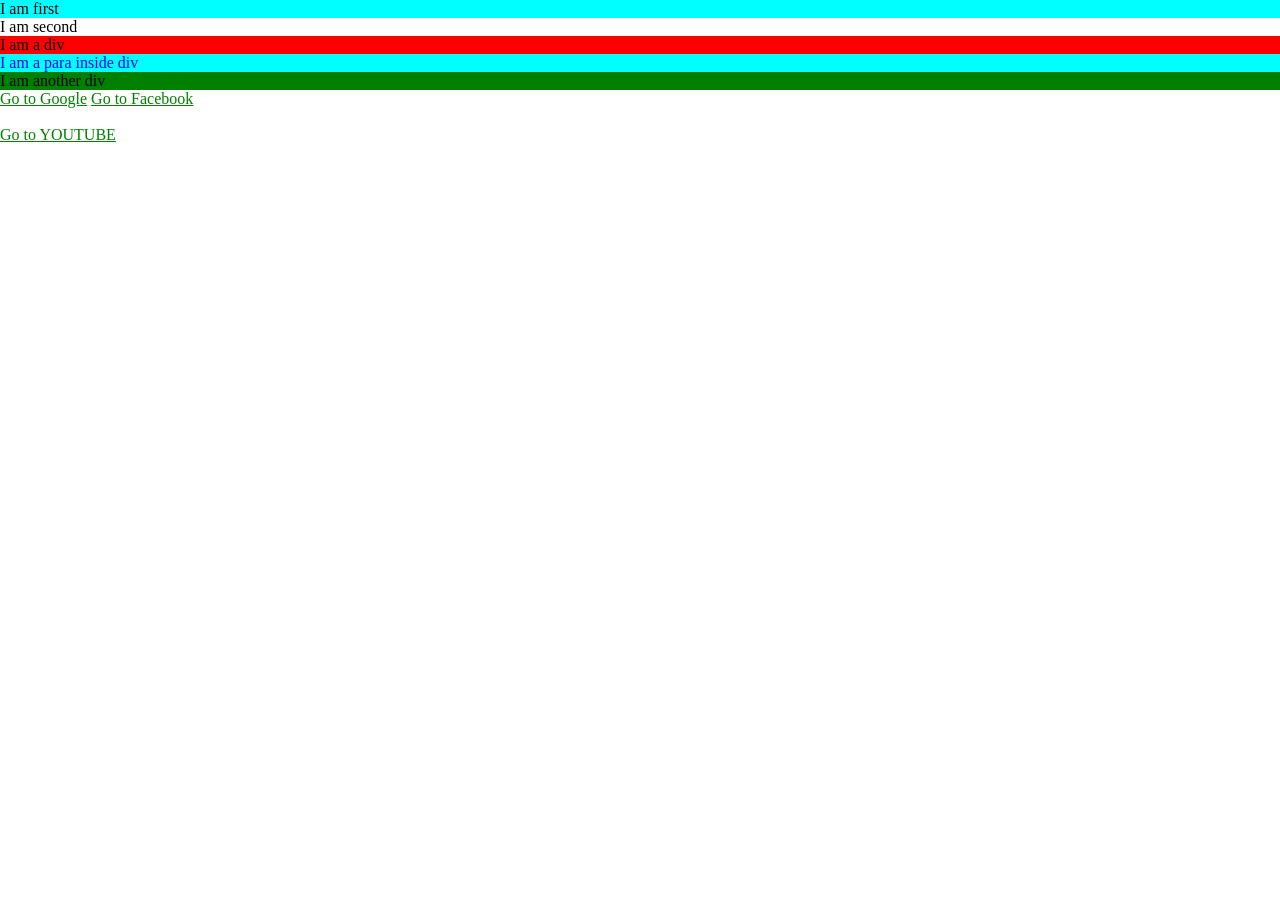
<file: Web Development/CSS/1/index.html>
<!DOCTYPE html>
<html lang="en">
<head>
    <meta charset="UTF-8">
    <meta name="viewport" content="width=device-width, initial-scale=1.0">
    <title>CSS Selectors</title>
    <style>
        /* Element Selector  */
        div{
            /* background-color: red; */
        }

        /* Class Selector  */
        .red{
            background-color: red;
        }

        /* Id Selector */
        #green{
            background-color: green;
        }

        /* Child Selectors  */
        div > p {
            color: blue;
            background-color: brown;
        }

        /* Descendant Selector  */
        div p {
            color: blue;
            background-color: brown;
        }

        /* Universal Selector */
        * {
            margin:0;
            padding: 0;
        }

        /* Pseudo Selector  */
        a:visited{
            color: yellow
        }

        a:link {
            color: green;
        }

        a:active{
            background-color: red;
        }

        a:hover{
            background-color: rgb(255, 81, 0);
        }


        p:first-child{
            background-color: aqua;
        }

    </style>
</head>
<body>
    <main class="one">
        <p>I am first</p>
        <p>I am second</p>
    </main>
    <div class="red">
        I am a div
        <article>

            <p>I am a para inside div</p>
        </article>
    </div>

    <div id="green">
        I am another div
    </div>
    <a href="https://www.google.com">Go to Google</a>
    <a href="https://www.facebook2.com">Go to Facebook</a><BR></BR>
    <a href="https://www.youtube.com">Go to YOUTUBE</a>
</body>
</html>
</file>
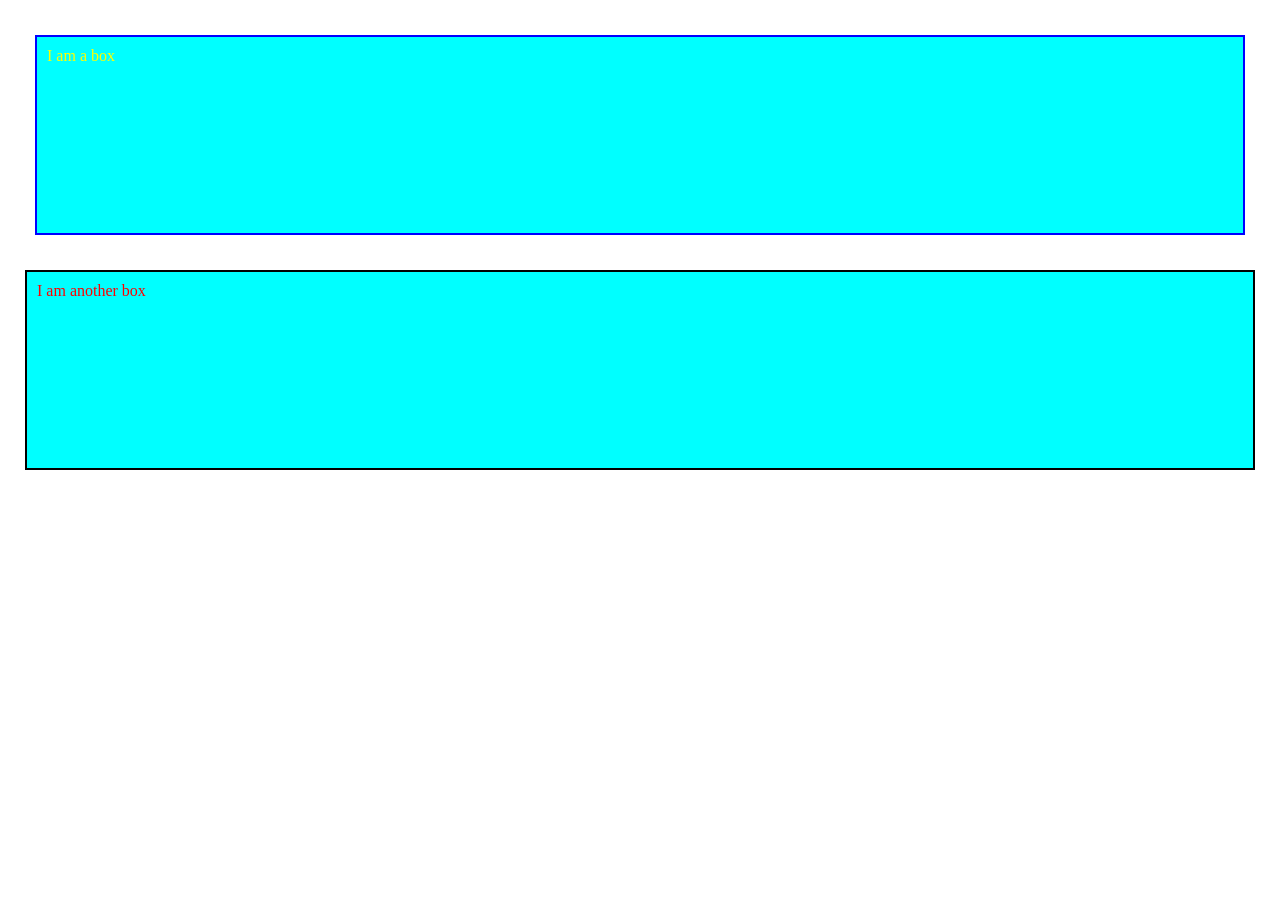
<file: Web Development/CSS/2/index.html>
<!DOCTYPE html>
<html lang="en">

<head>
    <meta charset="UTF-8">
    <meta name="viewport" content="width=device-width, initial-scale=1.0">
    <title>CSS Boxmodel</title>
    <style>
        *{
            margin: 0;
            padding: 0;
        }

        .box {
            background-color: aqua;
        }
        .box1{
            color: yellow;
            padding: 10px;
            margin:35px;
            border: 2px solid blue;
            height: 200px;
            box-sizing: border-box;
        }
        .box2{
            color:red;
            padding: 10px;
            margin:25px;
            border: 2px solid black;
            height: 200px;
            box-sizing: border-box;
        }
    </style>
</head>

<body>
    <div class="box box1">I am a box</div>
    <div class="box box2">I am another box</div>
</body>

</html>
</file>
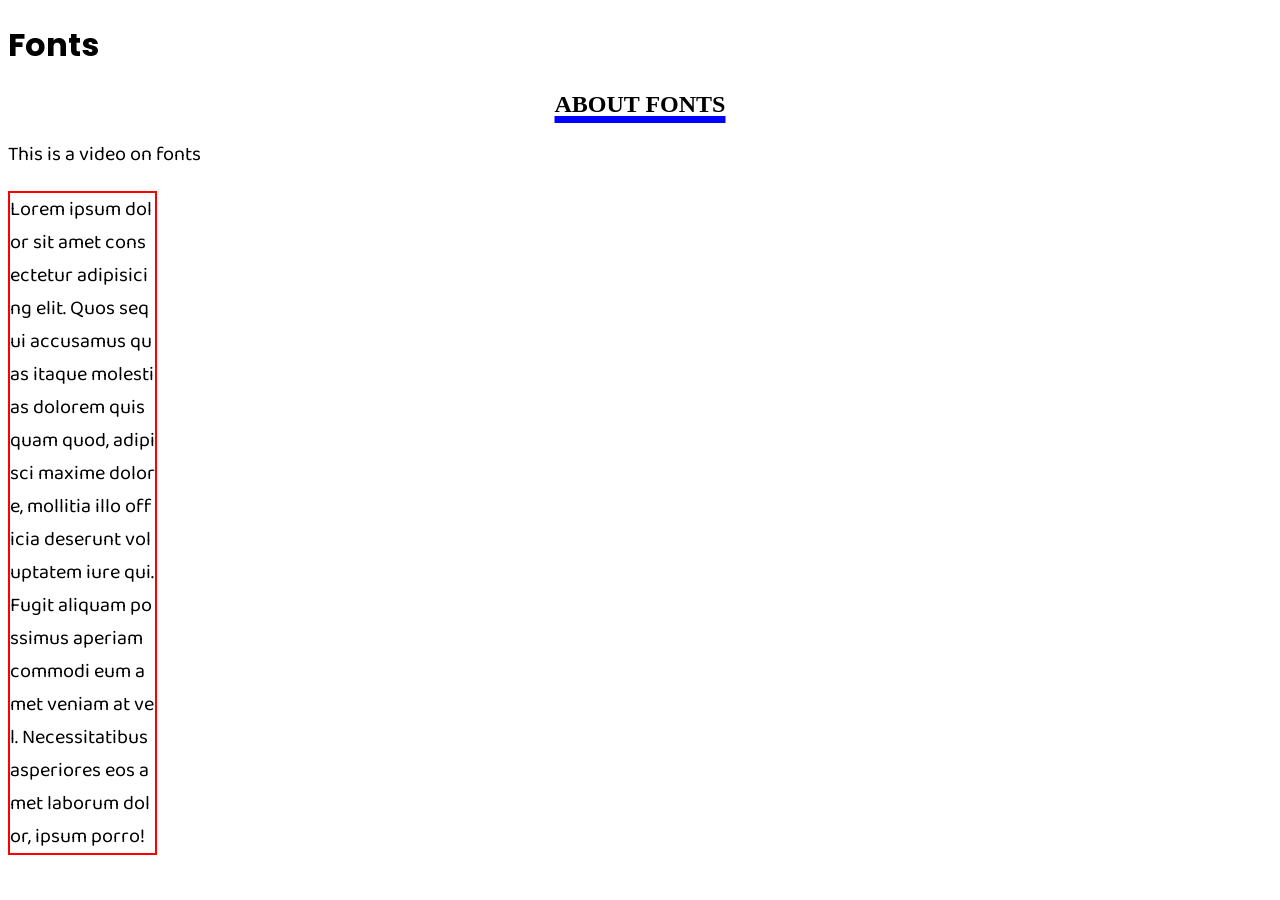
<file: Web Development/CSS/3/index.html>
<!DOCTYPE html>
<html lang="en">

<head>
    <meta charset="UTF-8">
    <meta name="viewport" content="width=device-width, initial-scale=1.0">
    <title>Fonts</title> 
    <style>
        @import url('https://fonts.googleapis.com/css2?family=Baloo+Bhai+2&family=Poppins:wght@300&display=swap');
        h1 {
            font-family: 'Poppins', 'Lucida Sans', 'Lucida Sans Regular', 'Lucida Grande', 'Lucida Sans Unicode', Geneva, Verdana, sans-serif
        }

        p {
            /* font-family: 'Segoe UI', Tahoma, Geneva, Verdana, sans-serif; */
            font-family: 'Baloo Bhai 2', sans-serif;
            font-size: 20px; 
            /* font-style:italic;
            font-weight: 500;  */
            
        }
        h2{
            text-align: center;
            text-transform: uppercase;
            text-decoration: underline;
            text-decoration-color: blue;
            /* text-decoration-style: dotted; */
            text-decoration-thickness: 7px ;
            /* text-indent: 45px; */
        }
        .lorem{
            border: 2px solid red;
            width: 145px;
            word-break: break-all;
            /* text-overflow: ellipsis;
            overflow: hidden; */

        }
    </style>
</head>

<body>
    <div>
        <!-- https://codepen.io/web-dot-dev/pen/yLojraG -->
        <h1>Fonts</h1>
        <h2>about Fonts</h2>
        <p>This is a video on fonts</p>
        <p class="lorem">Lorem ipsum dolor sit amet consectetur adipisicing elit. Quos sequi accusamus quas itaque molestias dolorem quisquam quod, adipisci maxime dolore, mollitia illo officia deserunt voluptatem iure qui. Fugit aliquam possimus aperiam commodi eum amet veniam at vel. Necessitatibus asperiores eos amet laborum dolor, ipsum porro!</p>
    </div>
</body>

</html>
</file>
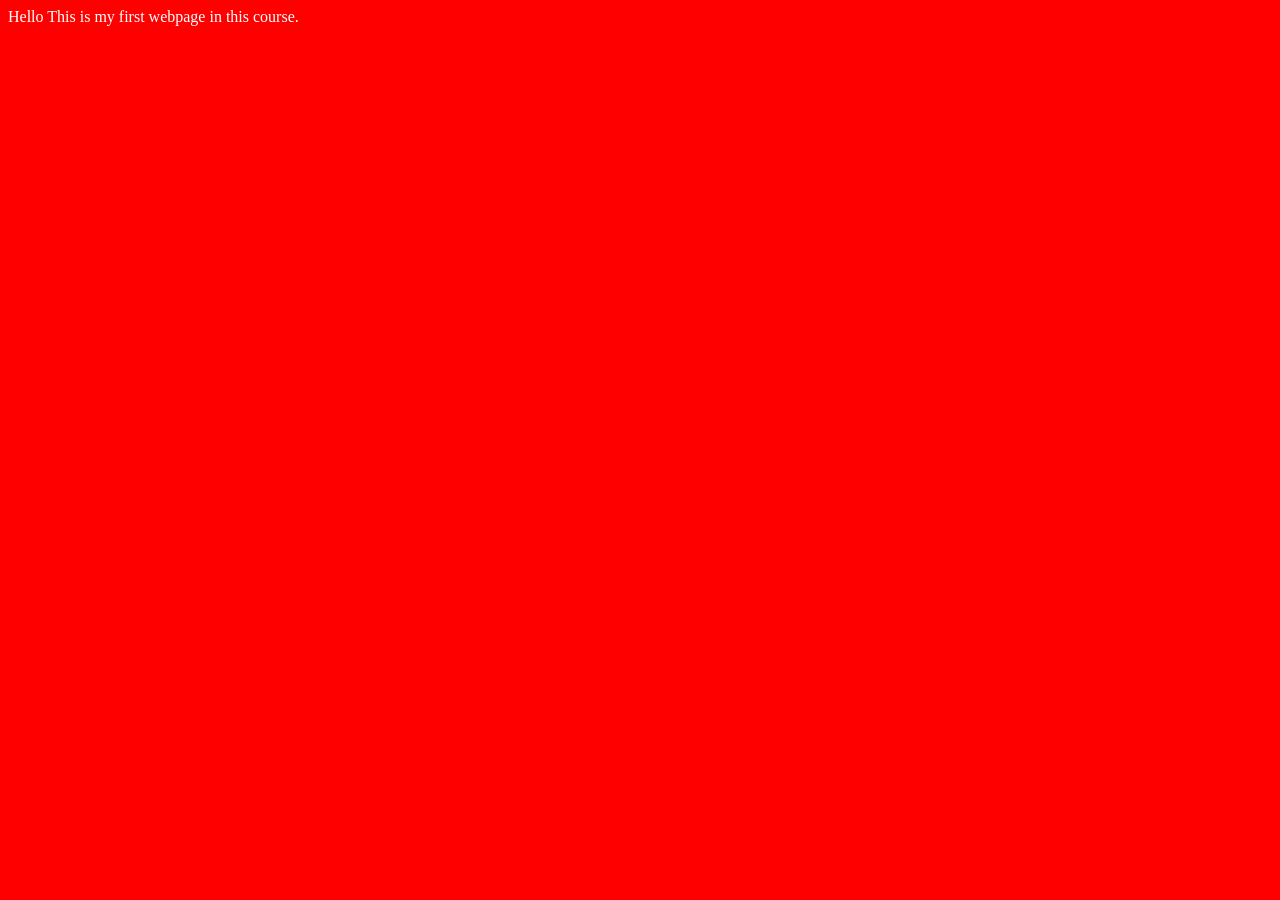
<file: Web Development/HTML/1/index.html>
<!DOCTYPE html>
<html lang="en">
<head>
    <meta charset="UTF-8">
    <meta name="viewport" content="width=device-width, initial-scale=1.0">
    <title>Rajnish Dwivedi</title>
    <link rel="stylesheet" href="style.css">
</head>
<body>
    Hello
    This is my first webpage in this course.
    <script src="script.js"></script>
</body>
</html>
</file>
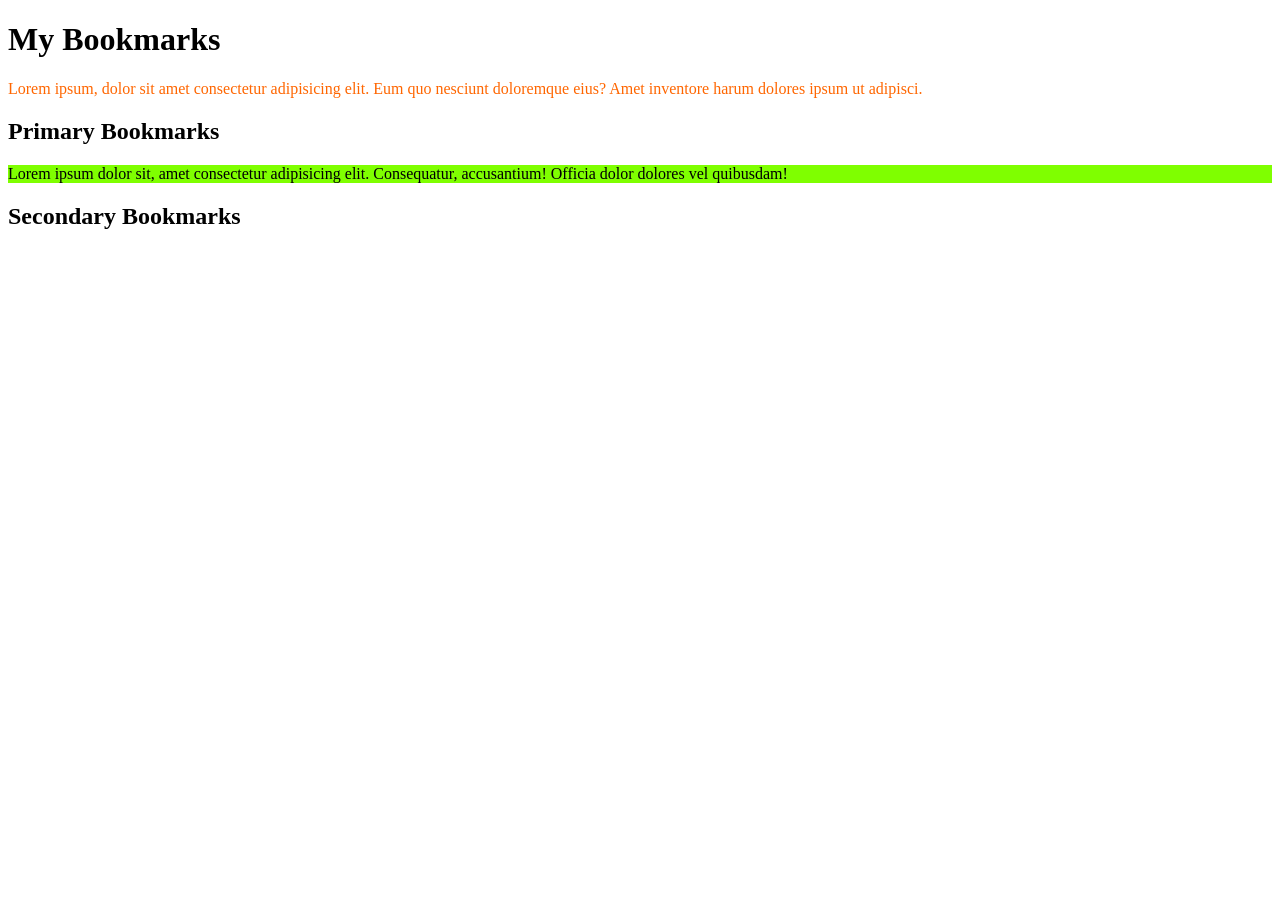
<file: Web Development/HTML/2/index.html>
<!DOCTYPE html>
<html lang="en">
<head>
    <meta charset="UTF-8">
    <meta name="viewport" content="width=device-width, initial-scale=1.0">
    <title>My Bookmarks-Rajnish Dwivedi
    </title>
</head>
<body>
    <h1>My Bookmarks</h1>
    <p style="color: rgb(255, 102, 0);">Lorem ipsum, dolor sit amet consectetur adipisicing elit. Eum quo nesciunt doloremque eius? Amet inventore harum dolores ipsum ut adipisci.</p>
    <h2>Primary Bookmarks</h2>
    <p style="background-color: chartreuse;">
        Lorem ipsum dolor sit, amet consectetur adipisicing elit. Consequatur, accusantium! Officia dolor dolores vel quibusdam!
    </p>
    <h2>Secondary Bookmarks</h2>
</body>
</html>
</file>
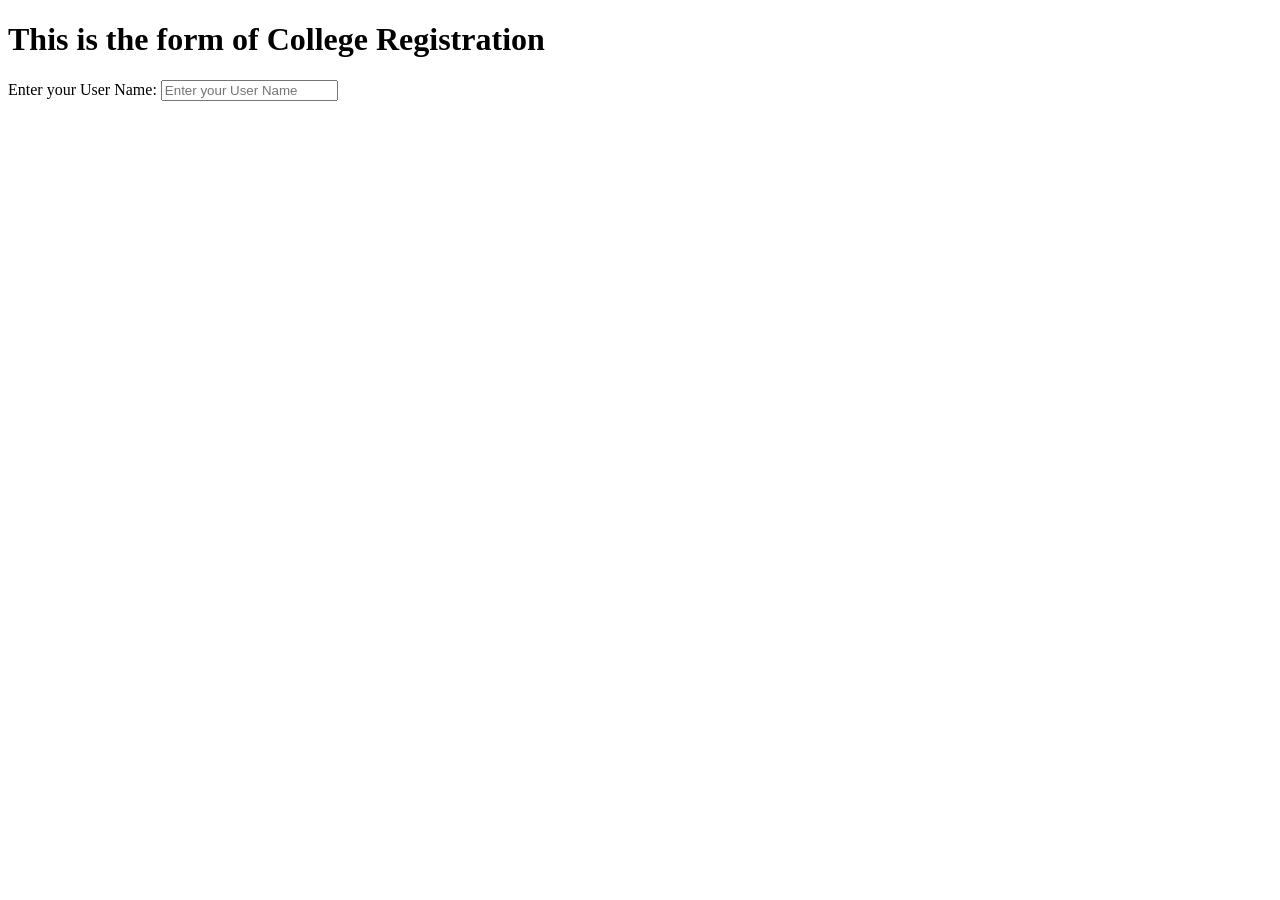
<file: Web Development/HTML/4/index.html>
<!DOCTYPE html>
<html lang="en">
<head>
    <meta charset="UTF-8">
    <meta name="viewport" content="width=device-width, initial-scale=1.0">
    <title>Forms</title>
</head>
<body>
    <h1>This is the form of College Registration</h1>
    <form action="post">
        <div><label for="Username"> Enter your User Name:</label>
        <input type="text" id="Username" name="User Name" placeholder="Enter your User Name">
        </div>
    </form>
</body>
</html>
</file>
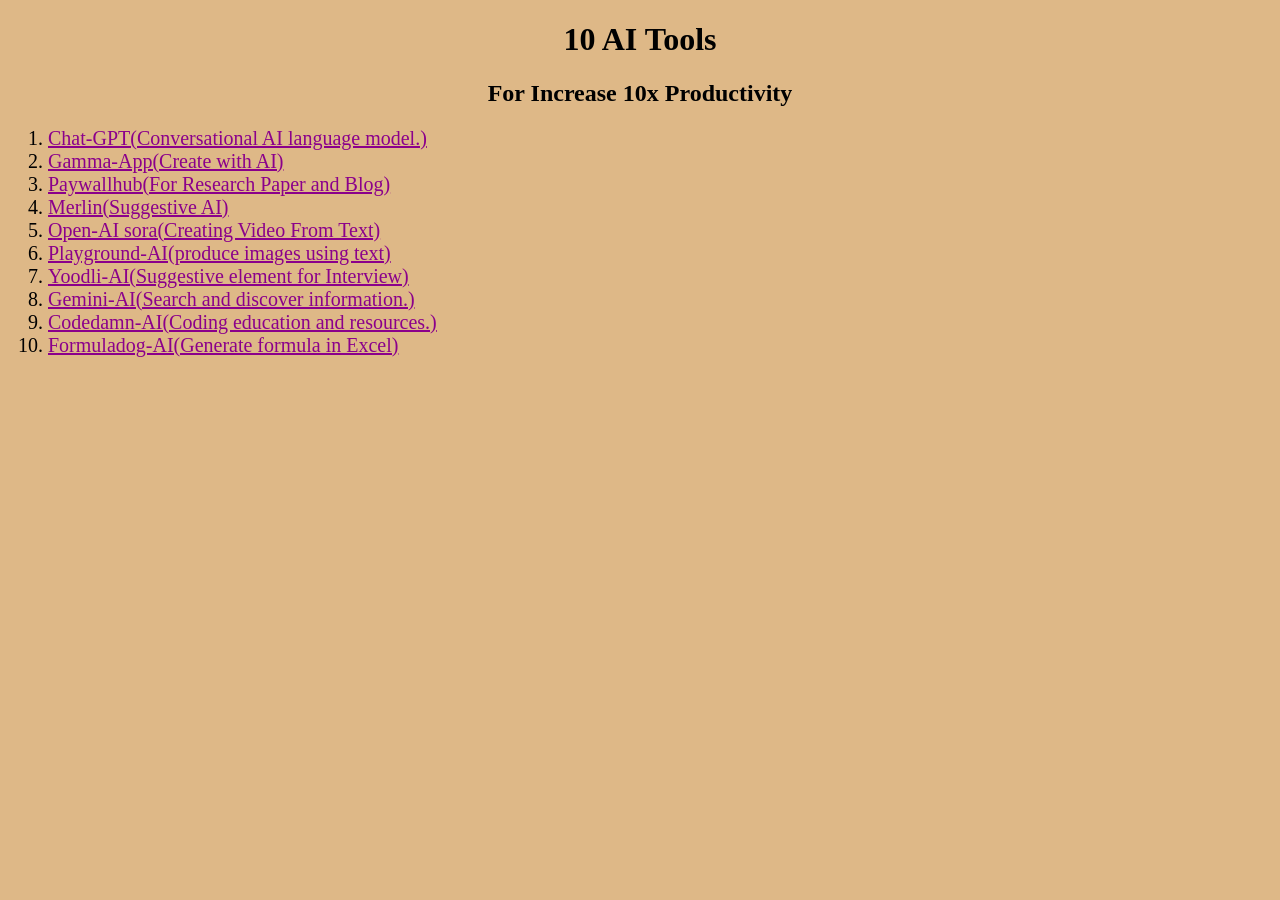
<file: Web Development/CSS/AI.html>
<!DOCTYPE html>
<html lang="en">
<head>
    <meta charset="UTF-8">
    <meta name="viewport" content="width=device-width, initial-scale=1.0">
    <title>AI Tools</title>
    <style>
        h1{
            text-align: center;
            text-transform: capitalize;
            font-family: Georgia, 'Times New Roman', Times, serif;
            font-size: 4.px;
            font: bold;
        }
        h2{
            text-align: center;
            text-transform: capitalize;
            font-size: 4.px;
        }
        ol{
            font-size: 20px;
            font-family: Cambria, Cochin, Georgia, Times, 'Times New Roman', serif;
        }
        body{
            background-color: burlywood;
        }
        a:visited{
            color:crimson;
        }
        a:link{
            color:darkmagenta;
        }
        a:hover{
            color:blue;
        }
    </style>
</head>
<body>
    <h1>10 AI Tools </h1>
    <h2>for increase 10x productivity</h2>
    <ol>
        <li><a href="https://chat.openai.com/">Chat-GPT(Conversational AI language model.)</a></li>
        <li><a href="https://gamma.app/create">Gamma-App(Create with AI)</a></li>
        <li><a href="https://paywallhub.com/">Paywallhub(For Research Paper and Blog)</a></li>
        <li> <a href="https://chromewebstore.google.com/detail/merlin-1-click-access-to/camppjleccjaphfdbohjdohecfnoikec?pli=1">Merlin(Suggestive AI)</a></li>
        <li><a href="https://openai.com/sora">Open-AI sora(Creating Video From Text)</a></li>
        <li><a href="https://playground.ai/">Playground-AI(produce images using text)</a></li>
        <li><a href="https://app.yoodli.ai/">Yoodli-AI(Suggestive element for Interview)</a></li>
        <li><a href="https://gemini.google.com/">Gemini-AI(Search and discover information.)</a></li>
        <li><a href="https://codedamn.com/ai">Codedamn-AI(Coding education and resources.)</a></li>
        <li><a href="https://formula.dog/">Formuladog-AI(Generate formula in Excel)</a></li>
    </ol>
</body>
</html>
</file>
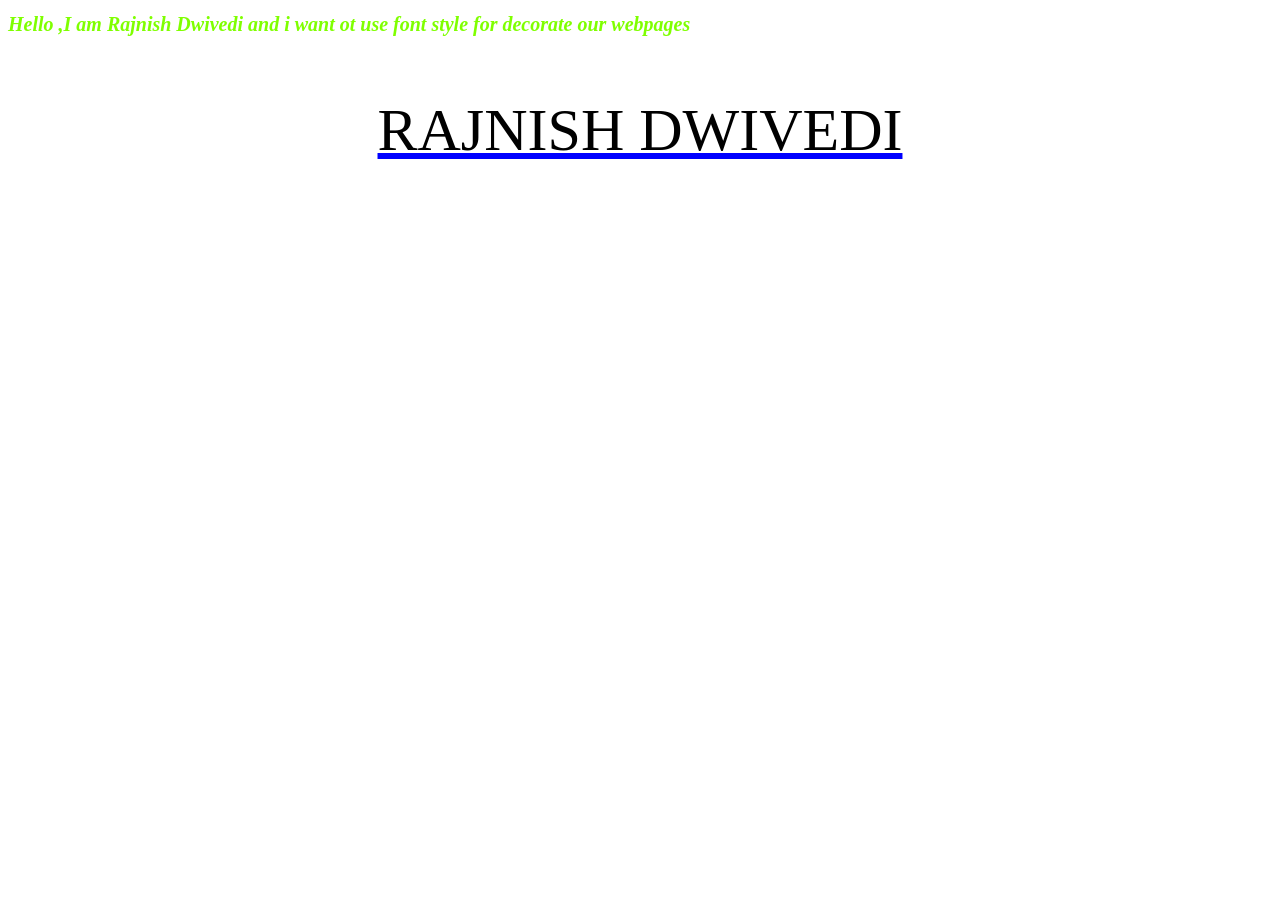
<file: Web Development/CSS/3/prectice.html>
<!DOCTYPE html>
<html lang="en">
<head>
    <meta charset="UTF-8">
    <meta name="viewport" content="width=device-width, initial-scale=1.0">
    <title>Font Practice</title>
    <style>
        h1{
            color: chartreuse;
            font-family: Georgia, 'Times New Roman', Times, serif;
            font-size: 20px;
            font-style: oblique;
            font-weight: bold;
        }
        p{
            text-align: center;
            text-decoration-color: blue;
            font-size: 60px;
            text-decoration: underline;
            text-decoration-color: blue;
            text-transform: uppercase;
        }
    </style>
</head>
<body>
    <h1>Hello ,I am Rajnish Dwivedi and i want ot use font style for decorate our webpages</h1>
    <p>Rajnish Dwivedi</p>
</body>
</html>
</file>
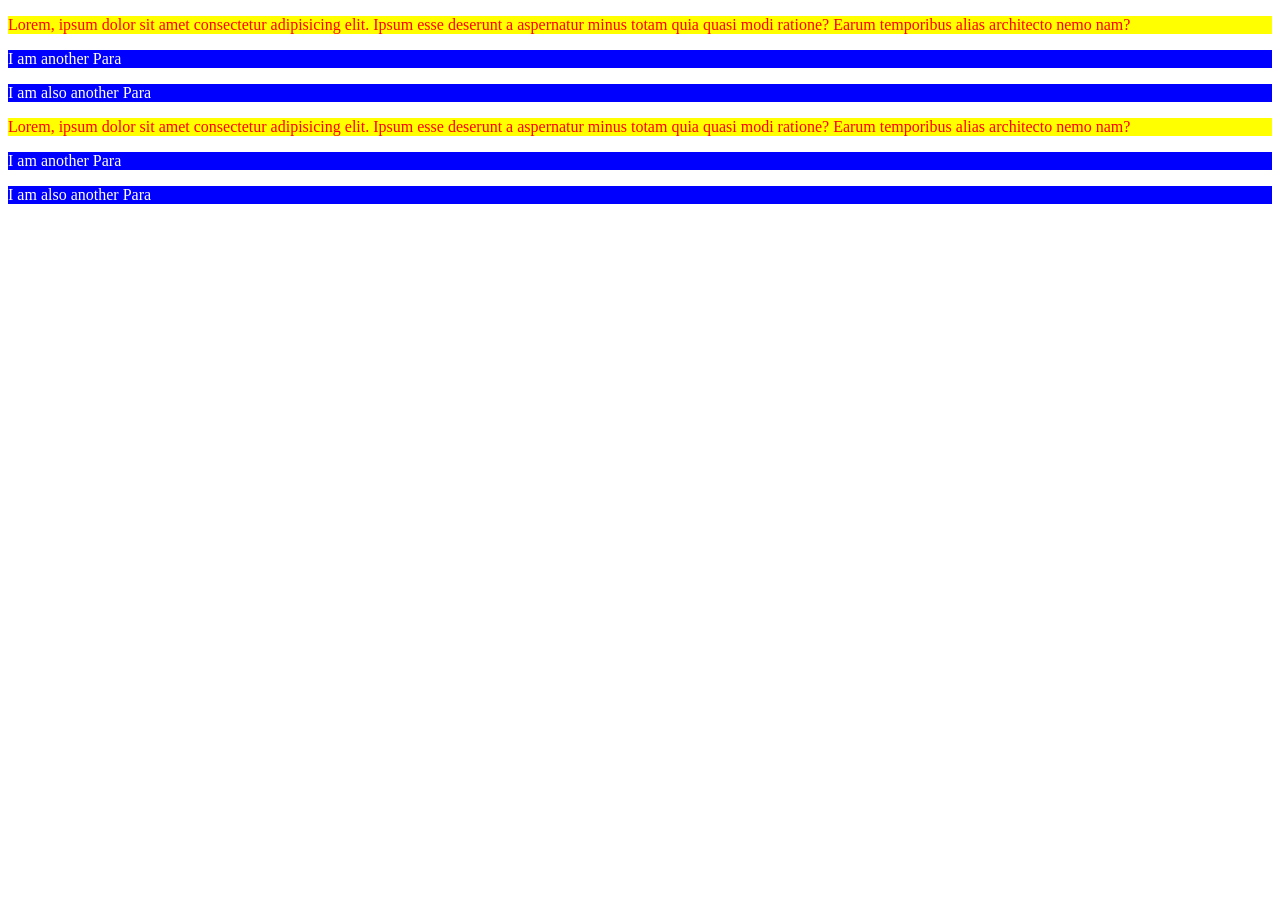
<file: Web Development/CSS/3/task.html>
<!DOCTYPE html>
<html lang="en">

<head>
    <meta charset="UTF-8">
    <meta name="viewport" content="width=device-width, initial-scale=1.0">
    <title>Task-2</title>
    <style>
        div p:first-child{
            background-color: yellow;
            color: red;
        }
        p{
            background-color: blue;
            color: white;
        }
    </style>
</head>

<body>
    <div>
        <p>
            Lorem, ipsum dolor sit amet consectetur adipisicing elit. Ipsum esse deserunt a aspernatur minus totam quia
            quasi modi ratione? Earum temporibus alias architecto nemo nam?
        </p>
        <p>I am another Para</p>
        <p>I am also another Para</p>
    </div>
    <div>
        <p>
            Lorem, ipsum dolor sit amet consectetur adipisicing elit. Ipsum esse deserunt a aspernatur minus totam quia
            quasi modi ratione? Earum temporibus alias architecto nemo nam?
        </p>
        <p>I am another Para</p>
        <p>I am also another Para</p>
    </div>
</body>

</html>
</file>
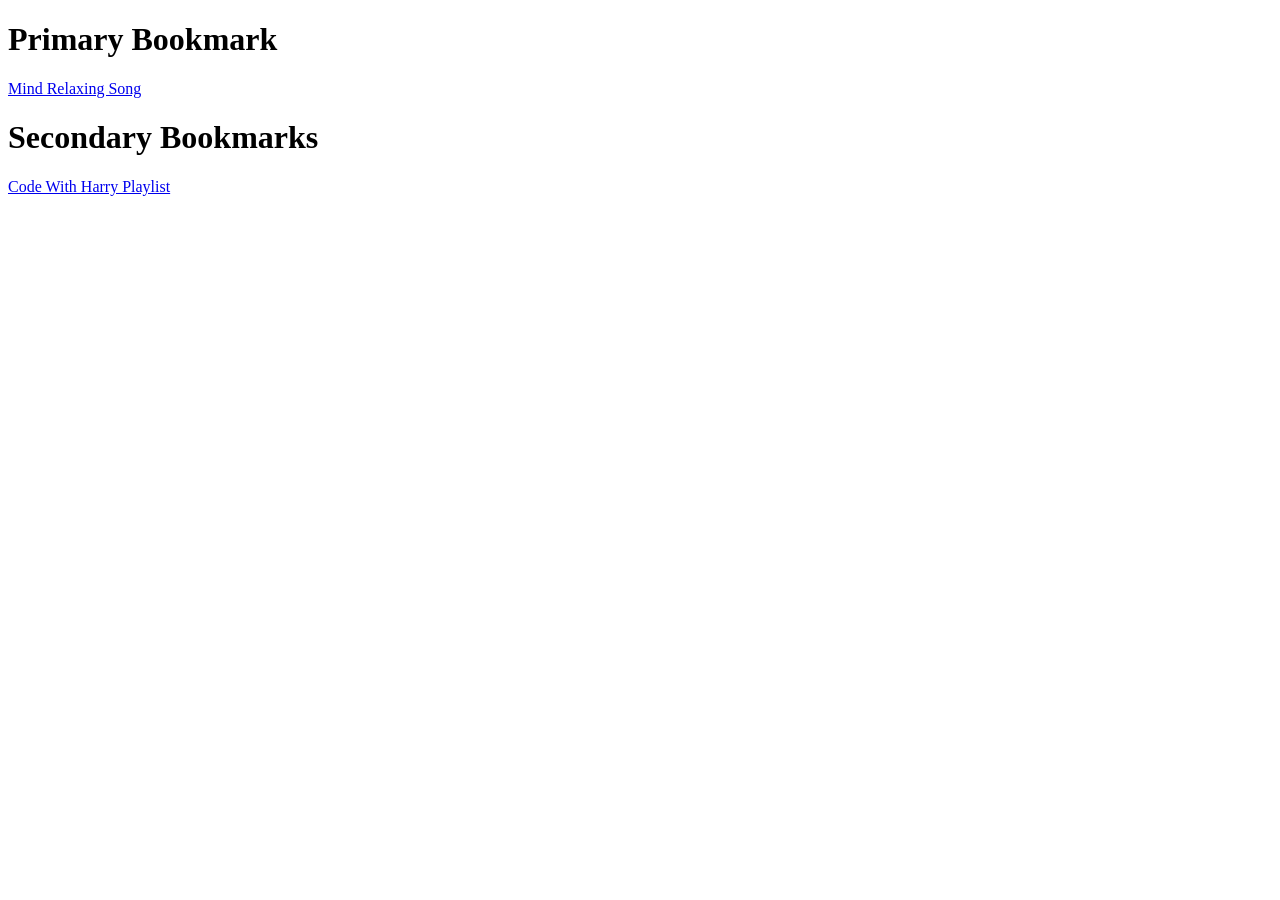
<file: Web Development/HTML/2/bookmark.html>
<!DOCTYPE html>
<html lang="en">
<head>
    <meta charset="UTF-8">
    <meta name="viewport" content="width=device-width, initial-scale=1.0">
    <title>Bookmark Manager</title>
</head>
<body>
    <h1>Primary Bookmark</h1>
    <p><a target="blank" href="https://www.youtube.com/watch?v=HCWvgoTfUjg"> Mind Relaxing Song</a></p>
    <h1>Secondary Bookmarks</h1>
    <p><a target="blank" href="https://www.youtube.com/watch?v=nXba2-mgn1k&list=PLu0W_9lII9agq5TrH9XLIKQvv0iaF2X3w&index=4">Code With Harry Playlist</a></p>
</body>
</html>
</file>
<file: Web Development/HTML/1/style.css>
body{
    background-color:red;
    color: white;
}
</file>
